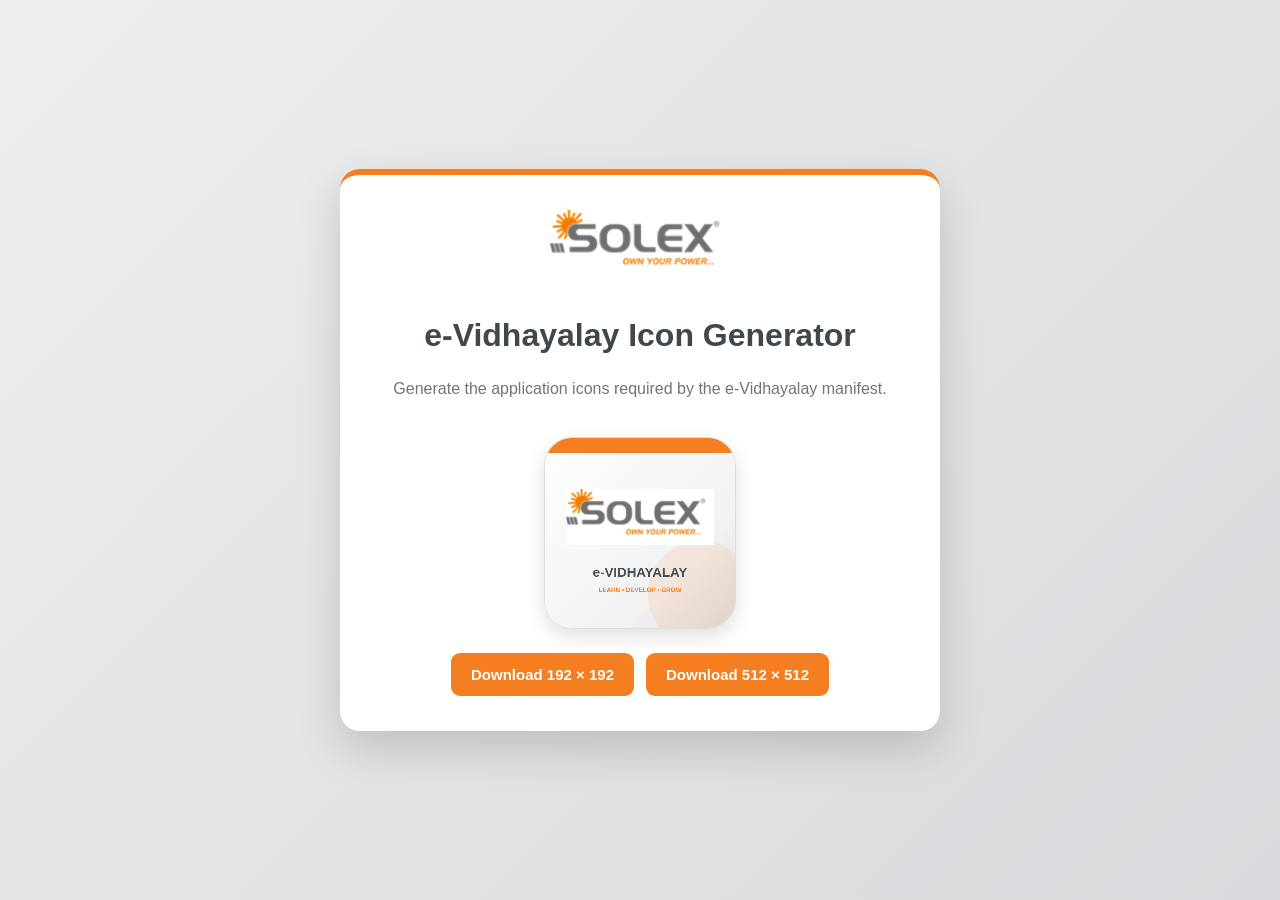
<file: icon-generator.html>
<!DOCTYPE html>
<html lang="en">
<head>
  <meta charset="UTF-8">
  <meta name="viewport" content="width=device-width, initial-scale=1.0">

  <title>Solex App Icon Generator</title>

  <style>
    * {
      box-sizing: border-box;
    }

    body {
      min-height: 100vh;
      display: grid;
      place-items: center;
      margin: 0;
      padding: 24px;
      font-family: Arial, Helvetica, sans-serif;
      background: linear-gradient(135deg, #eeeeee, #d8dadd);
    }

    .generator {
      width: min(600px, 100%);
      padding: 35px;
      text-align: center;
      background: white;
      border-top: 6px solid #f57e20;
      border-radius: 20px;
      box-shadow: 0 18px 45px rgba(0, 0, 0, 0.16);
    }

    .generator img {
      width: 180px;
      margin-bottom: 15px;
    }

    h1 {
      color: #42474c;
    }

    p {
      color: #70757a;
      line-height: 1.6;
    }

    canvas {
      width: 192px;
      height: 192px;
      margin: 20px auto;
      border: 1px solid #dddddd;
      border-radius: 28px;
      box-shadow: 0 8px 20px rgba(0, 0, 0, 0.12);
    }

    .buttons {
      display: flex;
      flex-wrap: wrap;
      justify-content: center;
      gap: 12px;
    }

    button {
      padding: 13px 20px;
      color: white;
      background: #f57e20;
      border: none;
      border-radius: 9px;
      font-size: 15px;
      font-weight: bold;
      cursor: pointer;
    }

    button:hover {
      background: #d96712;
    }
  </style>
</head>

<body>

  <main class="generator">

    <img
      src="assets/solex-logo.png"
      alt="Solex Energies"
    >

    <h1>e-Vidhayalay Icon Generator</h1>

    <p>
      Generate the application icons required by
      the e-Vidhayalay manifest.
    </p>

    <canvas
      id="previewCanvas"
      width="512"
      height="512"
    ></canvas>

    <div class="buttons">
      <button onclick="downloadIcon(192)">
        Download 192 × 192
      </button>

      <button onclick="downloadIcon(512)">
        Download 512 × 512
      </button>
    </div>

  </main>

  <script>
    const logo = new Image();
    logo.src = "assets/solex-logo.png";

    logo.onload = function () {
      drawIcon(
        document.getElementById("previewCanvas"),
        512
      );
    };

    function drawIcon(canvas, size) {
      canvas.width = size;
      canvas.height = size;

      const context = canvas.getContext("2d");

      // Background
      const gradient = context.createLinearGradient(
        0,
        0,
        size,
        size
      );

      gradient.addColorStop(0, "#ffffff");
      gradient.addColorStop(0.7, "#f2f2f2");
      gradient.addColorStop(1, "#dedede");

      context.fillStyle = gradient;
      context.fillRect(0, 0, size, size);

      // Orange header accent
      context.fillStyle = "#f57e20";
      context.fillRect(0, 0, size, size * 0.08);

      // Decorative circle
      context.beginPath();
      context.arc(
        size * 0.82,
        size * 0.82,
        size * 0.28,
        0,
        Math.PI * 2
      );

      context.fillStyle = "rgba(245, 126, 32, 0.10)";
      context.fill();

      // Logo sizing
      const availableWidth = size * 0.78;
      const logoRatio = logo.width / logo.height;

      const logoWidth = availableWidth;
      const logoHeight = logoWidth / logoRatio;

      const logoX = (size - logoWidth) / 2;
      const logoY = size * 0.27;

      context.drawImage(
        logo,
        logoX,
        logoY,
        logoWidth,
        logoHeight
      );

      // Portal title
      context.fillStyle = "#4b5055";
      context.textAlign = "center";
      context.font = `bold ${size * 0.07}px Arial`;

      context.fillText(
        "e-VIDHAYALAY",
        size / 2,
        size * 0.73
      );

      // Subtitle
      context.fillStyle = "#f57e20";
      context.font = `bold ${size * 0.033}px Arial`;

      context.fillText(
        "LEARN • DEVELOP • GROW",
        size / 2,
        size * 0.81
      );
    }

    function downloadIcon(size) {
      const canvas = document.createElement("canvas");

      drawIcon(canvas, size);

      const downloadLink = document.createElement("a");

      downloadLink.download = `icon-${size}.png`;
      downloadLink.href = canvas.toDataURL("image/png");

      downloadLink.click();
    }
  </script>

</body>
</html>
</file>
